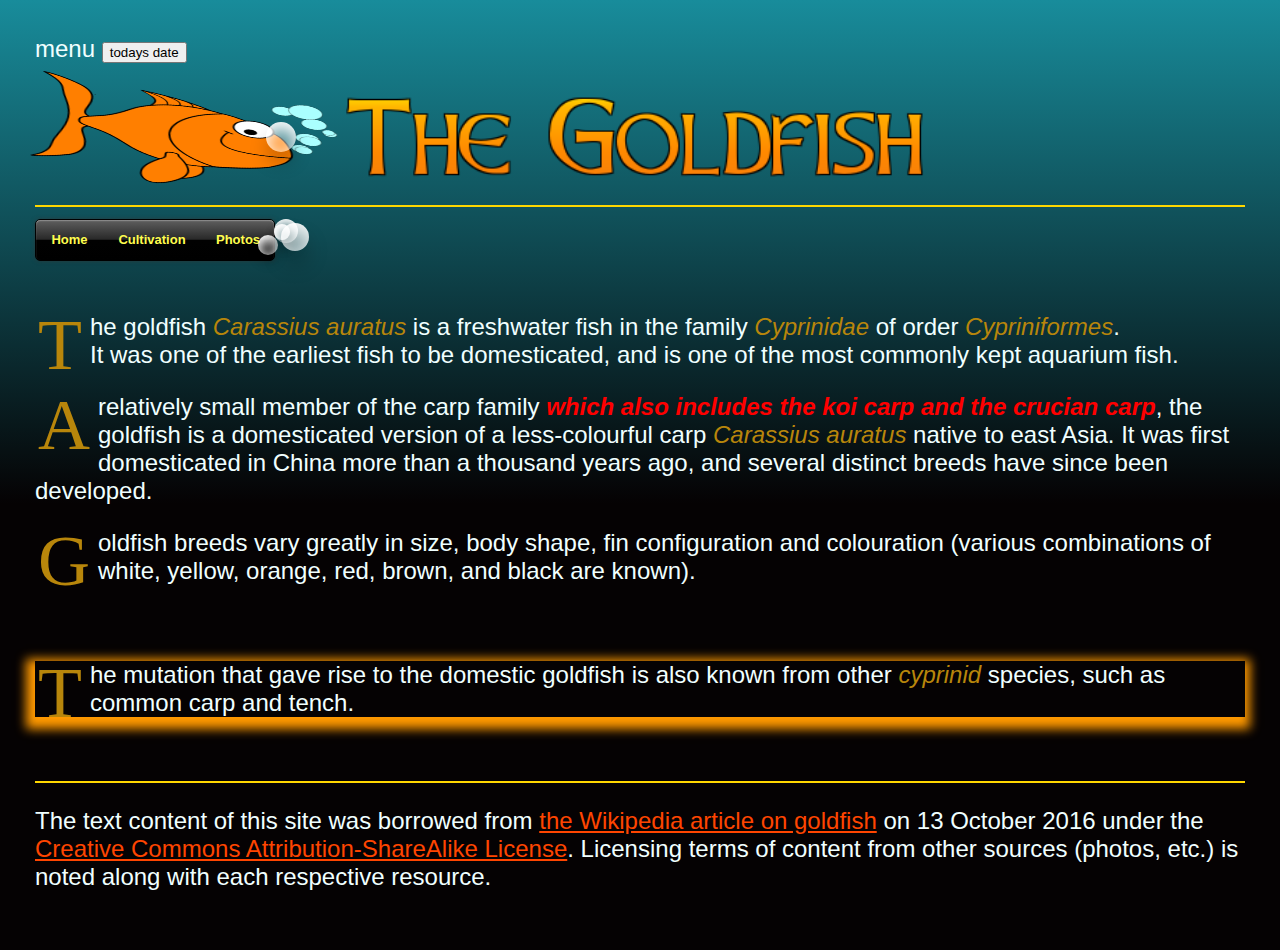
<file: index.html>
<!DOCTYPE html>
<html lang="en">
	<head>
		<meta charset="utf-8">
		<title>The Goldfish</title>
		<link rel="stylesheet" href="main.css"/>
		<link rel="canonical" href="//https://en.wikipedia.org/wiki/Goldfish">
		<link rel="stylesheet" href="menu/mbcsmbocly.css" type="text/css" />
     <link rel="shortcut icon" href="/images/favicon.ico" type="image/x-icon">
    <link rel="icon" href="images/favicon.ico" type="image/x-icon">

	<!-- Mobile Friendliness -->
		<meta name="viewport" content="width=device-width, initial-scale=1"/>
		<meta name="MobileOptimized" content="width">
		<meta name="HandheldFriendly" content="true">

    
    </head>
    <body>
      	
         
<banner>
  <!-- The overlay -->
<div id="myNav" class="overlay">

  <!-- Button to close the overlay navigation -->
  <a href="javascript:void(0)" class="closebtn" onclick="closeNav()">&times;</a>

  <!-- Overlay content -->
  <div class="overlay-content">
    <a href="index.html">Home</a>
    <a href="cultivation.html">Cultivation</a>
    <a href="photo.html">photo</a>
  </div>

</div>

<!-- Use any element to open/show the overlay navigation menu -->
<span onclick="openNav()">menu</span>

<button id="myBtn">todays date</button>

<p id="Date"></p>



</banner>   
  

  <a href="index.html"><img id class="img" src="images/goldfish.png" width="300" height="100" alt="logo"></a><img src="images/logo.png" width="600" height="100" alt="logo"> 
 
 
<id class="bubblez"></id>
<id class="bubblez1"></id>
<id class="bubblez2"></id>
<id class="bubblez3"></id>
<id class="bubblez4"></id>

		 <hr color="gold">

     

 
		 <!-- Navigation menus created with the free version of Easy CSS Menu downloaded from www.easycssmenu.com
     You are free to use this menu code for personal, non-commercial use only. Any other use is a serious violation of copyright laws.
     You are required to retain this comment block in your website code in an unchanged fashion.
     The above limitations do not apply on menus created with the paid version of the software. -->
<div id="mboclyebul_wrapper" style="max-width: 238px;">
  <ul id="mboclyebul_table" class="mboclyebul_menulist css_menu">
  <li class="first_button"><div class="buttonbg gradient_button gradient40" style="width: 67px;"><a href="index.html" target="_self">Home</a></div></li>
  <li><div class="buttonbg gradient_button gradient40" style="width: 98px;"><a href="cultivation.html" target="_self">Cultivation</a></div></li>
  <li class="last_button"><div class="buttonbg gradient_button gradient40"><a href="photo.html" target="_self">Photos</a></div></li>
  </ul>
</div>

<!-- Menus will work without this javascript file. It is used only for extra
     effects, improved usability, compatibility with very old web browsers
     and support for touch screen devices. -->
<script type="text/javascript" src="menu/mbjsmbocly.js"></script>
<br>



     <main role="main">
    <section id="Goldfish">
    
   

    
    <p>The goldfish <i>Carassius auratus</i> is a freshwater fish in the family <i>Cyprinidae</i> of order <i>Cypriniformes</i>. <br>It was one of the earliest fish to be domesticated, and is one of the most commonly kept aquarium fish.</p>
    
   

<p> A relatively small member of the carp family <em><b>which also includes the koi carp and the crucian carp</b></em>, the goldfish is a domesticated version of a less-colourful carp <i>Carassius auratus</i> native to east Asia. It was first domesticated in China more than a thousand years ago, and several distinct breeds have since been developed.</p> 

<p>Goldfish breeds vary greatly in size, body shape, fin configuration and colouration (various combinations of white, yellow, orange, red, brown, and black are known).</p>
 <br>
<p id class="shadow"> The mutation that gave rise to the domestic goldfish is also known from other <i>cyprinid</i> species, such as common carp and tench. </p>
    <br> </section>
    
   </main>
 <hr color="gold">
 
    
   <footer role="contentinfo">
			<p id="copyright">The text content of this site was borrowed from <a href="https://en.wikipedia.org/wiki/Goldfish">the Wikipedia article on goldfish</a> on <time>13 October 2016</time> under the <a href="http://en.wikipedia.org/wiki/Wikipedia:Text_of_Creative_Commons_Attribution-ShareAlike_3.0_Unported_License">Creative Commons Attribution-ShareAlike License</a>. Licensing terms of content from other sources (photos, etc.) is noted along with each respective resource.</p>
		</footer>
    <script src="main.js" async></script>
     </body>
    </html>
</file>
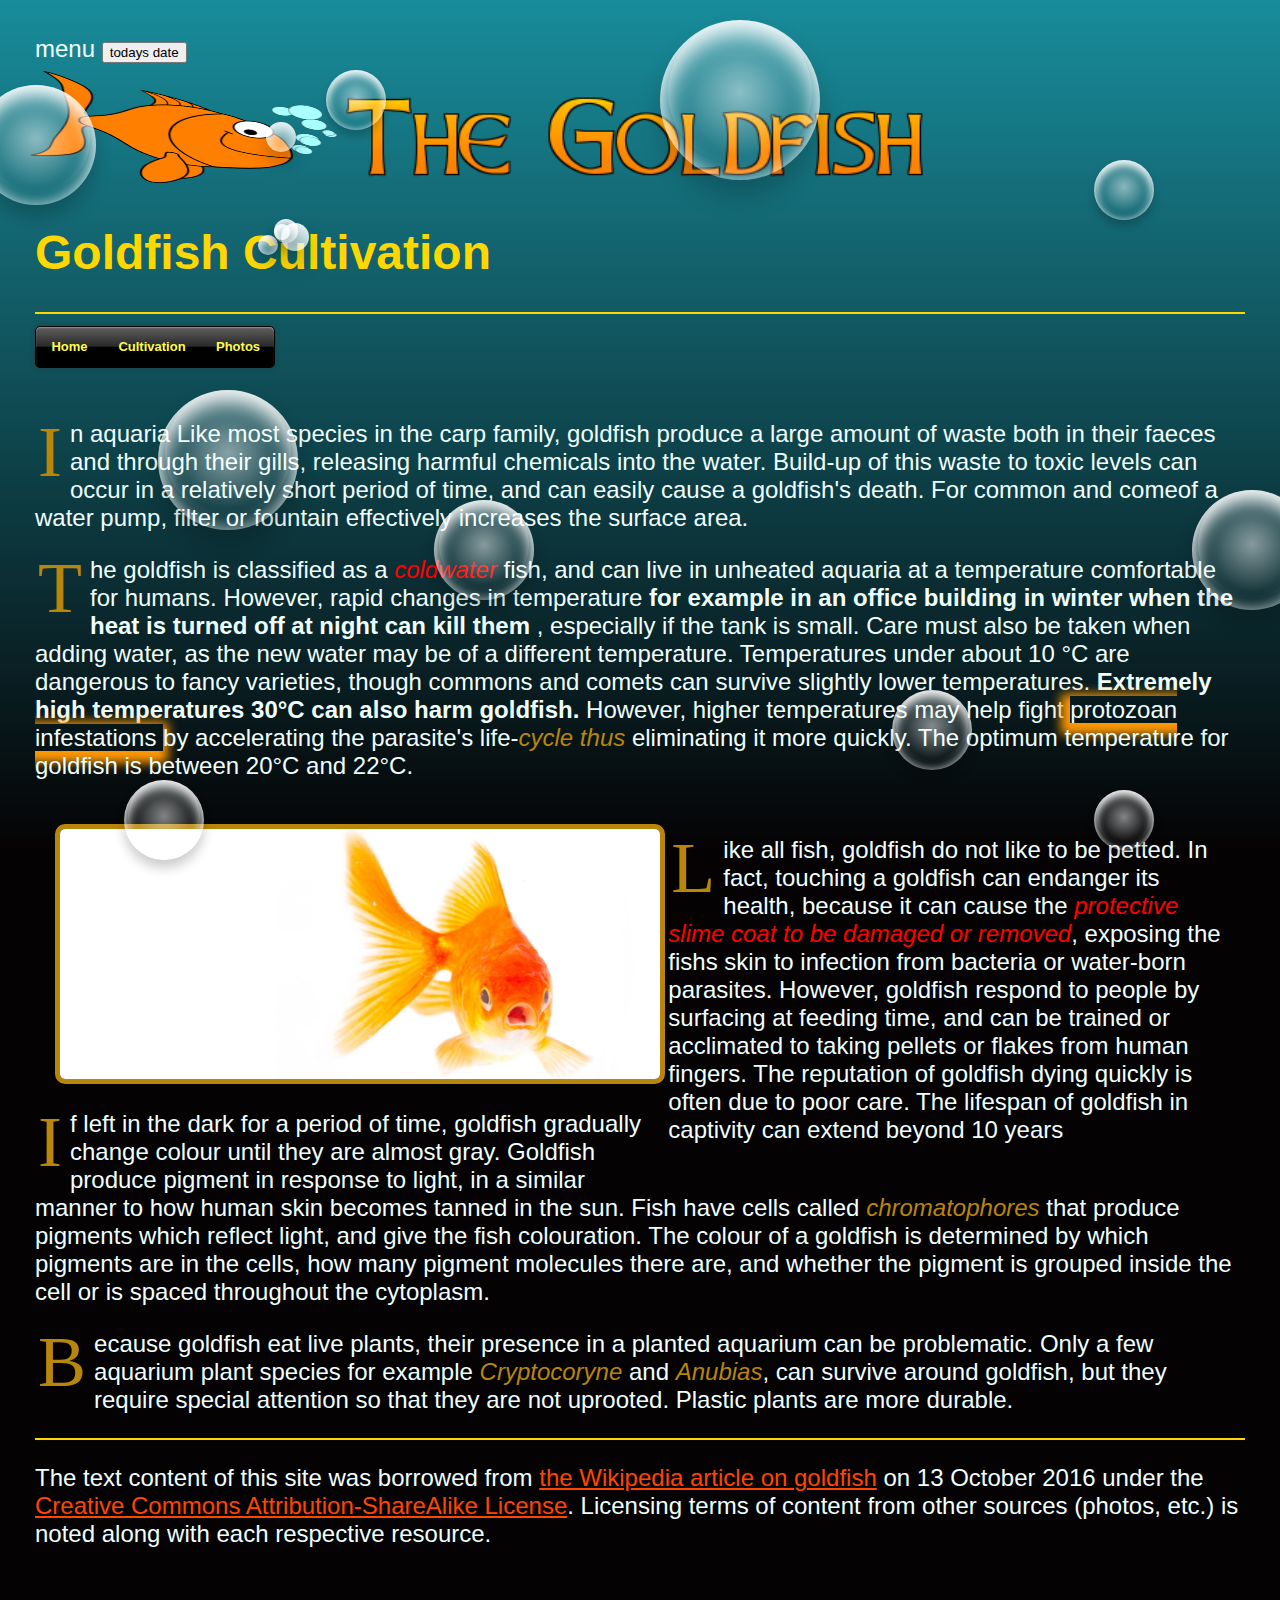
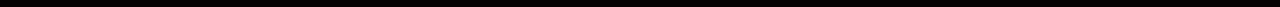
<file: cultivation.html>
<!DOCTYPE html>
<html lang="en">
	<head>
		<meta charset="utf-8">
		<title>The Goldfish Cultivation</title>
    <link rel="stylesheet" href="main.css" />
		<link rel="canonical" href="//https://en.wikipedia.org/wiki/Goldfish">
    <link rel="stylesheet" href="menu/mbcsmbocly.css" type="text/css" />
     <link rel="shortcut icon" href="/images/favicon.ico" type="image/x-icon">
    <link rel="icon" href="images/favicon.ico" type="image/x-icon">
     <script src="main.js" async></script>
    </head>
    <body>

      <banner>
  <!-- The overlay -->
<div id="myNav" class="overlay">

  <!-- Button to close the overlay navigation -->
  <a href="javascript:void(0)" class="closebtn" onclick="closeNav()">&times;</a>

  <!-- Overlay content -->
  <div class="overlay-content">
    <a href="index.html">Home</a>
    <a href="cultivation.html">Cultivation</a>
    <a href="photo.html">photo</a>
  </div>

</div>

<!-- Use any element to open/show the overlay navigation menu -->
<span onclick="openNav()">menu</span>

<button id="myBtn">todays date</button>

<p id="Date"></p>

</banner>   


   <a href="index.html"><img id class="img" src="images/goldfish.png" width="300" height="100" alt="logo"></a><img src="images/logo.png" width="600" height="100" alt="logo"> 
     
 <h1 id class="h1">Goldfish Cultivation</h1>
   
  
 <hr color="gold">
 <!-- Navigation menus created with the free version of Easy CSS Menu downloaded from www.easycssmenu.com
     You are free to use this menu code for personal, non-commercial use only. Any other use is a serious violation of copyright laws.
     You are required to retain this comment block in your website code in an unchanged fashion.
     The above limitations do not apply on menus created with the paid version of the software. -->
<div id="mboclyebul_wrapper" style="max-width: 238px;">
  <ul id="mboclyebul_table" class="mboclyebul_menulist css_menu">
  <li class="first_button"><div class="buttonbg gradient_button gradient40" style="width: 67px;"><a href="index.html" target="_self">Home</a></div></li>
  <li><div class="buttonbg gradient_button gradient40" style="width: 98px;"><a href="cultivation.html" target="_self">Cultivation</a></div></li>
  <li class="last_button"><div class="buttonbg gradient_button gradient40"><a href="photo.html" target="_self">Photos</a></div></li>
  </ul>
</div>
<!-- Menus will work without this javascript file. It is used only for extra
     effects, improved usability, compatibility with very old web browsers
     and support for touch screen devices. -->
<script type="text/javascript" src="menu/mbjsmbocly.js"></script>
<br>

   <id class="bubblez"></id>
<id class="bubblez1"></id>
<id class="bubblez2"></id>
<id class="bubblez3"></id>
<id class="bubblez4"></id>
    <main role="main">
   


    
					<section 1>
     <p>In aquaria
Like most species in the carp family, goldfish produce a large amount of waste both in their faeces and through their gills, releasing harmful chemicals into the water. Build-up of this waste to toxic levels can occur in a relatively short period of time, and can easily cause a goldfish's death. For common and comeof a water pump, filter or fountain effectively increases the surface area.</p>
   </section> 
  
								<section 2>
  <p>The goldfish is classified as a <em>coldwater</em> fish, and can live in unheated aquaria at a temperature comfortable for humans. However, rapid changes in temperature <b>for example in an office building in winter when the heat is turned off at night can kill them</b> , especially if the tank is small. Care must also be taken when adding water, as the new water may be of a different temperature. Temperatures under about 10 &degC are dangerous to fancy varieties, though commons and comets can survive slightly lower temperatures. <b>Extremely high temperatures 30&degC can also harm goldfish.</b> However, higher temperatures may help fight <id class="shadow"> protozoan infestations </id>by accelerating the parasite's life-<i>cycle thus</i> eliminating it more quickly. The optimum temperature for goldfish is between 20&degC and 22&degC.</p>
     </section>
     <section 3>
     <div class="div1">
       
						<img id class="border" src="images/goldfish1.jpg"  width="600px" height="250px" alt="common goldfish"> 
						</div>
 
<div class="div2">
  <p>Like all fish, goldfish do not like to be petted. In fact, touching a goldfish can endanger its health, because it can cause the <em>protective slime coat to be damaged or removed</em>, exposing the fishs skin to infection from bacteria or water-born parasites. However, goldfish respond to people by surfacing at feeding time, and can be trained or acclimated to taking pellets or flakes from human fingers. The reputation of goldfish dying quickly is often due to poor care. The lifespan of goldfish in captivity can extend beyond 10 years</p>
     </div>
     </section>
    
     <section 4>
     
  <p>If left in the dark for a period of time, goldfish gradually change colour until they are almost gray. Goldfish produce pigment in response to light, in a similar manner to how human skin becomes tanned in the sun. Fish have cells called <i>chromatophores</i> that produce pigments which reflect light, and give the fish colouration. The colour of a goldfish is determined by which pigments are in the cells, how many pigment molecules there are, and whether the pigment is grouped inside the cell or is spaced throughout the cytoplasm.</p>
    </section>
    <section 5>
   <p>Because goldfish eat live plants, their presence in a planted aquarium can be problematic. Only a few aquarium plant species for example <i>Cryptocoryne</i> and <i>Anubias</i>, can survive around goldfish, but they require special attention so that they are not uprooted. Plastic plants are more durable.</p> 
   
    </section>
    </main>

   <div id="background-wrap">
    <div class="bubble x1"></div>
    <div class="bubble x2"></div>
    <div class="bubble x3"></div>
    <div class="bubble x4"></div>
    <div class="bubble x5"></div>
    <div class="bubble x6"></div>
    <div class="bubble x7"></div>
    <div class="bubble x8"></div>
    <div class="bubble x9"></div>
    <div class="bubble x10"></div>
</div>

      <hr color="gold">
     <footer role="contentinfo">
			<p id="copyright">The text content of this site was borrowed from <a href="https://en.wikipedia.org/wiki/Goldfish">the Wikipedia article on goldfish</a> on <time>13 October 2016</time> under the <a href="http://en.wikipedia.org/wiki/Wikipedia:Text_of_Creative_Commons_Attribution-ShareAlike_3.0_Unported_License">Creative Commons Attribution-ShareAlike License</a>. Licensing terms of content from other sources (photos, etc.) is noted along with each respective resource.</p>
	
 
  
  	</footer>
    
    </body>
    </html>
</file>
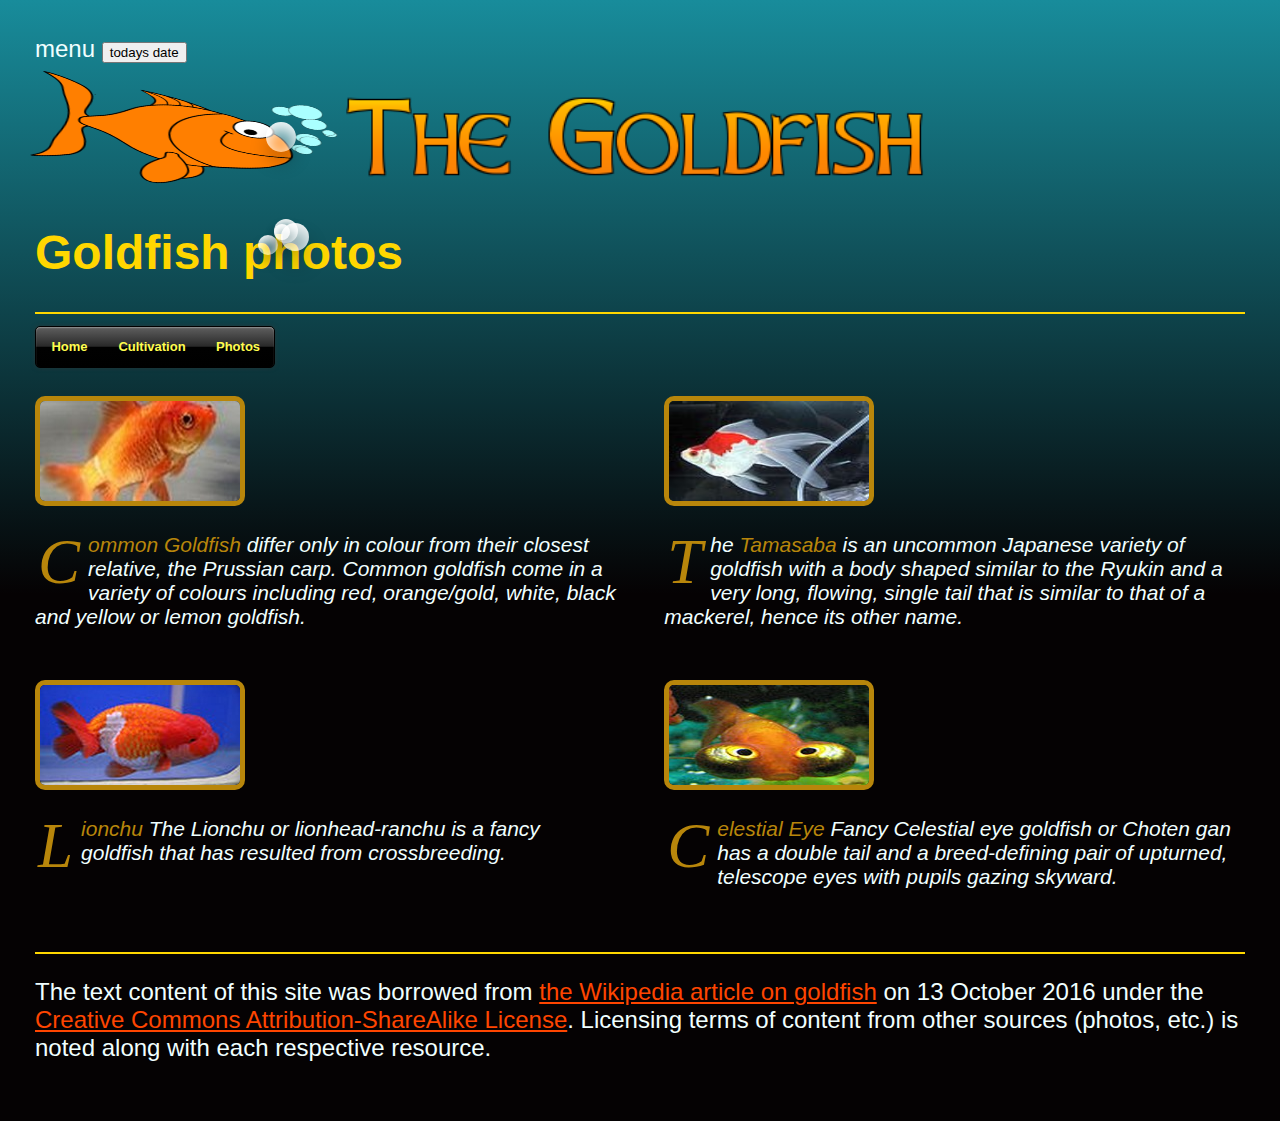
<file: photo.html>
<!DOCTYPE html>
<html lang="en">

<head>
	<meta charset="utf-8">
	<title>Goldfish photos</title>
	<link rel="stylesheet" href="main.css" />
	<link rel="canonical" href="//https://en.wikipedia.org/wiki/Goldfish">
	<link rel="stylesheet" href="menu/mbcsmbocly.css" type="text/css" />
	 <link rel="shortcut icon" href="/images/favicon.ico" type="image/x-icon">
    <link rel="icon" href="images/favicon.ico" type="image/x-icon">
	 <script src="main.js" async></script>
</head>

<body>

	<banner>
  <!-- The overlay -->
<div id="myNav" class="overlay">

  <!-- Button to close the overlay navigation -->
  <a href="javascript:void(0)" class="closebtn" onclick="closeNav()">&times;</a>

  <!-- Overlay content -->
  <div class="overlay-content">
    <a href="index.html">Home</a>
    <a href="cultivation.html">Cultivation</a>
    <a href="photo.html">photo</a>
  </div>

</div>

<!-- Use any element to open/show the overlay navigation menu -->
<span onclick="openNav()">menu</span>

<button id="myBtn">todays date</button>

<p id="Date"></p>

</banner>   

	   <a href="index.html"><img id class="img" src="images/goldfish.png" width="300" height="100" alt="logo"></a><img src="images/logo.png" width="600" height="100" alt="logo"> 


	<h1 id class="h1">Goldfish photos</h1>
	 
 
 <hr color="gold">

 

<!-- Navigation menus created with the free version of Easy CSS Menu downloaded from www.easycssmenu.com
     You are free to use this menu code for personal, non-commercial use only. Any other use is a serious violation of copyright laws.
     You are required to retain this comment block in your website code in an unchanged fashion.
     The above limitations do not apply on menus created with the paid version of the software. -->
<div id="mboclyebul_wrapper" style="max-width: 238px;">
  <ul id="mboclyebul_table" class="mboclyebul_menulist css_menu">
  <li class="first_button"><div class="buttonbg gradient_button gradient40" style="width: 67px;"><a href="index.html" target="_self">Home</a></div></li>
  <li><div class="buttonbg gradient_button gradient40" style="width: 98px;"><a href="cultivation.html" target="_self">Cultivation</a></div></li>
  <li class="last_button"><div class="buttonbg gradient_button gradient40"><a href="photo.html" target="_self">Photos</a></div></li>
  </ul>
</div>
<!-- Menus will work without this javascript file. It is used only for extra
     effects, improved usability, compatibility with very old web browsers
     and support for touch screen devices. -->
<script type="text/javascript" src="menu/mbjsmbocly.js"></script>

<br>
	<main role="main">
		<section id="Goldfish photos">

<id class="bubblez"></id>
<id class="bubblez1"></id>
<id class="bubblez2"></id>
<id class="bubblez3"></id>
<id class="bubblez4"></id>

			<main role="main">

				
				

				<div class="gallery">

					<figure id="fig-1" class="figure gallery__item gallery__item--photo">
						<img id class="border" src="images/common goldfish-l.jpg"  width="200" height="100" alt="common goldfish" 
						srcset="images/common goldfish-l.jpg, 
                    images/common goldfish.jpg-sm.jpg 640w">
						<figcaption class="figure__caption">
							<p> <i class="taxonomy binomial">Common Goldfish</i> differ only in colour from their closest relative, the Prussian carp.
								Common goldfish come in a variety of colours including red, orange/gold, white, black and yellow or lemon goldfish.</p>
						</figcaption>
					</figure>
				
					<figure id="fig-2" class="figure gallery__item gallery__item--photo">
						<img id class="border" src="images/tamasaba-l.jpg"   width="200" height="100"  alt="tamasaba" 
						srcset="images/tamasaba-l.jpg, images/tamasaba-sm.jpg 640w">
							
						<figcaption class="figure__caption"> 
							<p> The<i class="taxonomy binomial"> Tamasaba</i> is an uncommon Japanese variety of goldfish with a body shaped similar
								to the Ryukin and a very long, flowing, single tail that is similar to that of a mackerel, hence its other name.</p>

						</figcaption>
					</figure>

					<figure id="fig-3" class="figure gallery__item gallery__item--photo">
						<img id class="border" src="images/lionhead.jpg" width="200" height="100" alt="lionhead" 
						srcset="images/lionhead-l.jpg, images/lionhead-sm.jpg 640w">
							
						<figcaption class="figure__caption">
							<p><i class="taxonomy binomial">Lionchu</i> The Lionchu or lionhead-ranchu is a fancy goldfish that has resulted from crossbreeding.</p>
						</figcaption>
					</figure>

					<figure id="fig-4" class="figure gallery__item gallery__item--photo">
						<img id class="border" src="images/celestial eye.jpg" width="200" height="100" alt="Celestial Eye" 
						srcset="images/celestial eye.jpg, images/celestial eye.j-sm.jpg 640w">
							
						<figcaption class="figure__caption">
							<p> <i class="taxonomy binomial">Celestial Eye</i> Fancy Celestial eye goldfish or Choten gan has a double tail and a breed-defining pair of upturned, telescope eyes with pupils gazing skyward.</p>
						</figcaption>
					</figure>
				

					
				</div>
		

		
		</main>
 
</section>
	</main>
	

	 <hr color="gold">
	<footer role="contentinfo">
			<p id="copyright">The text content of this site was borrowed from <a href="https://en.wikipedia.org/wiki/Goldfish">the Wikipedia article on goldfish</a> on <time>13 October 2016</time> under the <a href="http://en.wikipedia.org/wiki/Wikipedia:Text_of_Creative_Commons_Attribution-ShareAlike_3.0_Unported_License">Creative Commons Attribution-ShareAlike License</a>. Licensing terms of content from other sources (photos, etc.) is noted along with each respective resource.</p>
		</footer>
	</body>

</html>
</file>
<file: main.css>
body
{
margin:30px;
padding:5px;
background: black;
/* Permalink - use to edit and share this gradient: http://colorzilla.com/gradient-editor/#2989d8+-1,207cca+-1,7db9e8+0,7db9e8+0,207cca+0,1e5799+0,2989d8+0,207cca+0,207cca+0,188c9b+0,050203+53 */
background: #2989d8; /* Old browsers */
background: -moz-linear-gradient(top,  #2989d8 -1%, #207cca -1%, #7db9e8 0%, #7db9e8 0%, #207cca 0%, #1e5799 0%, #2989d8 0%, #207cca 0%, #207cca 0%, #188c9b 0%, #050203 53%); /* FF3.6-15 */
background: -webkit-linear-gradient(top,  #2989d8 -1%,#207cca -1%,#7db9e8 0%,#7db9e8 0%,#207cca 0%,#1e5799 0%,#2989d8 0%,#207cca 0%,#207cca 0%,#188c9b 0%,#050203 53%); /* Chrome10-25,Safari5.1-6 */
background: linear-gradient(to bottom,  #2989d8 -1%,#207cca -1%,#7db9e8 0%,#7db9e8 0%,#207cca 0%,#1e5799 0%,#2989d8 0%,#207cca 0%,#207cca 0%,#188c9b 0%,#050203 53%); /* W3C, IE10+, FF16+, Chrome26+, Opera12+, Safari7+ */
filter: progid:DXImageTransform.Microsoft.gradient( startColorstr='#2989d8', endColorstr='#050203',GradientType=0 ); /* IE6-9 */

color:#F0FFFF;
font-family: Verdana, Arial, Helvetica, sans-serif; 
 font-size: 1.5em;
 
}
main p:first-letter 
{ float: left;
 color:darkgoldenrod ; 
 font-size: 3em;
 line-height: 0.8em; 
 padding-top: 4px; 
 padding-right: 8px; 
 padding-left: 3px;
 font-family: Georgia;
}



 p em  {

        color: red;
    }
    p i {color: darkgoldenrod;
 }
 :link{color:orangered;

 }

 a:hover {color: yellowgreen;

  }

:visited{
        color: red;
        }

.h1 {
        font-family: Verdana, Arial, Helvetica, sans-serif;
        color:gold;  
        font-size: 2em; 
        text-decoration: none;
        }

        .font1 {
        
        font-family: Verdana, Arial, Helvetica, sans-serif;
        color:darkblue; 
        font-size: 15pt;
        text-decoration: none;}

    
        
         .shadow {
        
        box-shadow: -2px 5px 10px 7px #f90;
         }

         .img
         {transform: rotate(9deg);
         
         }

    
.gallery {
        overflow: hidden;
    }
        .gallery__item {
            float: left;
            width: 48%;
            margin-right: 2%;
        }
            .gallery__item:nth-child(odd) {
                clear: both;
            }
            .gallery__item:nth-child(even) {
                float: right;
                margin-right: 0;
            }

figure {
    margin: 0 0 1.25em; /* 16 * 1.2 = 20 */
}
.figure {
    position: relative; /* contain the source */
}
    .figure__caption {
        font-size: 0.875em; /* 16 * .875 = 14 */
        font-style: italic;
        margin: 1em 0 0;
    }
    .border
    {
        border: darkgoldenrod 5px solid;
        border-radius: 10px;
    } 

.div1 {
    width: 48%;
    height: auto;
    padding: 20px;
    border: 0px solid blue; 
    float: left;
   position: relative;
   
} 
.div2 {
    width: 47%;
    height: auto;
    padding: 8px;
    border: 0px solid red;
    position: relative;
    float: right;}

    .div3 {
    width: 47%;
    height: auto;
    padding: 20px;
    border: 2px solid blue; 
    float: left;
   position: relative;
   
} 
.div4 {
    width: 48%;
    height: auto;
    padding: 8px;
    border: 2px solid red;
    position: relative;
    float: right;}


  
@-moz-keyframes animateBubble {
    0% {
        margin-top: 1000px;
    }
    100% {
        margin-top: -100%;
    }
}

@keyframes animateBubble {
    0% {
        margin-top: 1000px;
    }
    100% {
        margin-top: -100%;
    }
}

@-webkit-keyframes sideWays { 
    0% { 
        margin-left:0px;
    }
    100% { 
        margin-left:50px;
    }
}

@-moz-keyframes sideWays { 
    0% { 
        margin-left:0px;
    }
    100% { 
        margin-left:50px;
    }
}

@keyframes sideWays { 
    0% { 
        margin-left:0px;
    }
    100% { 
        margin-left:50px;
    }
}

/* ANIMATIONS */

.x1 {
    -webkit-animation: animateBubble 25s linear infinite, sideWays 2s ease-in-out infinite alternate;
	-moz-animation: animateBubble 25s linear infinite, sideWays 2s ease-in-out infinite alternate;
	animation: animateBubble 25s linear infinite, sideWays 2s ease-in-out infinite alternate;
	
	left: -5%;
	top: 5%;
	
	-webkit-transform: scale(0.6);
	-moz-transform: scale(0.6);
	transform: scale(0.6);
}

.x2 {
    -webkit-animation: animateBubble 20s linear infinite, sideWays 4s ease-in-out infinite alternate;
	-moz-animation: animateBubble 20s linear infinite, sideWays 4s ease-in-out infinite alternate;
	animation: animateBubble 20s linear infinite, sideWays 4s ease-in-out infinite alternate;
	
	left: 5%;
	top: 80%;
	
	-webkit-transform: scale(0.4);
	-moz-transform: scale(0.4);
	transform: scale(0.4);
}

.x3 {
    -webkit-animation: animateBubble 28s linear infinite, sideWay 2s ease-in-out infinite alternate;
	-moz-animation: animateBubble 28s linear infinite, sideWay 2s ease-in-out infinite alternate;
	animation: animateBubble 28s linear infinite, sideWay 2s ease-in-out infinite alternate;
	
	left: 10%;
	top: 40%;
	
	-webkit-transform: scale(0.7);
	-moz-transform: scale(0.7);
	transform: scale(0.7);
}

.x4 {
    -webkit-animation: animateBubble 22s linear infinite, sideWays 3s ease-in-out infinite alternate;
	-moz-animation: animateBubble 22s linear infinite, sideWays 3s ease-in-out infinite alternate;
	animation: animateBubble 22s linear infinite, sideWays 3s ease-in-out infinite alternate;
	
	left: 20%;
	top: 0;
	
	-webkit-transform: scale(0.3);
	-moz-transform: scale(0.3);
	transform: scale(0.3);
}

.x5 {
    -webkit-animation: animateBubble 29s linear infinite, sideWays 4s ease-in-out infinite alternate;
	-moz-animation: animateBubble 29s linear infinite, sideWays 4s ease-in-out infinite alternate;
	animation: animateBubble 29s linear infinite, sideWays 4s ease-in-out infinite alternate;
	
	left: 30%;
	top: 50%;
	
	-webkit-transform: scale(0.5);
	-moz-transform: scale(0.5);
	transform: scale(0.5);
}

.x6 {
    -webkit-animation: animateBubble 21s linear infinite, sideWays 2s ease-in-out infinite alternate;
	-moz-animation: animateBubble 21s linear infinite, sideWays 2s ease-in-out infinite alternate;
	animation: animateBubble 21s linear infinite, sideWays 2s ease-in-out infinite alternate;
	
	left: 50%;
	top: 0;
	
	-webkit-transform: scale(0.8);
	-moz-transform: scale(0.8);
	transform: scale(0.8);
}

.x7 {
    -webkit-animation: animateBubble 20s linear infinite, sideWays 2s ease-in-out infinite alternate;
	-moz-animation: animateBubble 20s linear infinite, sideWays 2s ease-in-out infinite alternate;
	animation: animateBubble 20s linear infinite, sideWays 2s ease-in-out infinite alternate;
	
	left: 65%;
	top: 70%;
	
	-webkit-transform: scale(0.4);
	-moz-transform: scale(0.4);
	transform: scale(0.4);
}

.x8 {
    -webkit-animation: animateBubble 22s linear infinite, sideWays 3s ease-in-out infinite alternate;
	-moz-animation: animateBubble 22s linear infinite, sideWays 3s ease-in-out infinite alternate;
	animation: animateBubble 22s linear infinite, sideWays 3s ease-in-out infinite alternate;
	
	left: 80%;
	top: 10%;
	
	-webkit-transform: scale(0.3);
	-moz-transform: scale(0.3);
	transform: scale(0.3);
}

.x9 {
    -webkit-animation: animateBubble 29s linear infinite, sideWays 4s ease-in-out infinite alternate;
	-moz-animation: animateBubble 29s linear infinite, sideWays 4s ease-in-out infinite alternate;
	animation: animateBubble 29s linear infinite, sideWays 4s ease-in-out infinite alternate;
	
	left: 90%;
	top: 50%;
	
	-webkit-transform: scale(0.6);
	-moz-transform: scale(0.6);
	transform: scale(0.6);
}

.x10 {
    -webkit-animation: animateBubble 26s linear infinite, sideWays 2s ease-in-out infinite alternate;
	-moz-animation: animateBubble 26s linear infinite, sideWays 2s ease-in-out infinite alternate;
	animation: animateBubble 26s linear infinite, sideWays 2s ease-in-out infinite alternate;
	
	left: 80%;
	top: 80%;
	
	-webkit-transform: scale(0.3);
	-moz-transform: scale(0.3);
	transform: scale(0.3);
}

/* OBJECTS */

.bubble {
    -webkit-border-radius: 50%;
	-moz-border-radius: 50%;
	border-radius: 50%;
	
    -webkit-box-shadow: 0 20px 30px rgba(0, 0, 0, 0.2), inset 0px 10px 30px 5px rgba(255, 255, 255, 1);
	-moz-box-shadow: 0 20px 30px rgba(0, 0, 0, 0.2), inset 0px 10px 30px 5px rgba(255, 255, 255, 1);
	box-shadow: 0 20px 30px rgba(0, 0, 0, 0.2), inset 0px 10px 30px 5px rgba(255, 255, 255, 1);
	
    height: 200px;
	position: absolute;
	width: 200px;
}

.bubble:after {
    background: -moz-radial-gradient(center, ellipse cover,  rgba(255,255,255,0.5) 0%, rgba(255,255,255,0) 70%); /* FF3.6+ */
    background: -webkit-gradient(radial, center center, 0px, center center, 100%, color-stop(0%,rgba(255,255,255,0.5)), color-stop(70%,rgba(255,255,255,0))); /* Chrome,Safari4+ */
    background: -webkit-radial-gradient(center, ellipse cover,  rgba(255,255,255,0.5) 0%,rgba(255,255,255,0) 70%); /* Chrome10+,Safari5.1+ */
    background: -o-radial-gradient(center, ellipse cover,  rgba(255,255,255,0.5) 0%,rgba(255,255,255,0) 70%); /* Opera 12+ */
    background: -ms-radial-gradient(center, ellipse cover,  rgba(255,255,255,0.5) 0%,rgba(255,255,255,0) 70%); /* IE10+ */
    background: radial-gradient(ellipse at center,  rgba(255,255,255,0.5) 0%,rgba(255,255,255,0) 70%); /* W3C */
    filter: progid:DXImageTransform.Microsoft.gradient( startColorstr='#80ffffff', endColorstr='#00ffffff',GradientType=1 ); /* IE6-9 fallback on horizontal gradient */

	-webkit-border-radius: 50%;
	-moz-border-radius: 50%;
	border-radius: 50%;
	
    -webkit-box-shadow: inset 0 20px 30px rgba(255, 255, 255, 0.3);
	-moz-box-shadow: inset 0 20px 30px rgba(255, 255, 255, 0.3);
	box-shadow: inset 0 20px 30px rgba(255, 255, 255, 0.3);
	
	content: "";
    height: 180px;
	left: 10px;
	position: absolute;
	width: 180px;
}

.ball {
  display: inline-block;
  width: 100%;
  height:100%;
  border-radius: 100%;
  position: relative;
  background: radial-gradient(circle at bottom, #81e8f6, #76deef 10%, #055194 80%, #062745 100%); }
  .ball:before {
    content: "";
    position: absolute;
    top: 1%;
    left: 5%;
    width: 90%;
    height: 90%;
    border-radius: 100%;
    background: radial-gradient(circle at top, white, rgba(255, 255, 255, 0) 58%);
    -webkit-filter: blur(5px);
    filter: blur(5px);
    z-index: 2; }
  .ball:after {
    content: "";
    position: absolute;
    display: none;
    top: 5%;
    left: 10%;
    width: 80%;
    height: 80%;
    border-radius: 100%;
    -webkit-filter: blur(1px);
    filter: blur(1px);
    z-index: 2;
    -webkit-transform: rotateZ(-30deg);
    transform: rotateZ(-30deg); }
  .ball .shadow {
    position: absolute;
    width: 100%;
    height: 100%;
    background: radial-gradient(circle, rgba(0, 0, 0, 0.4), rgba(0, 0, 0, 0.1) 40%, rgba(0, 0, 0, 0) 50%);
    -webkit-transform: rotateX(90deg) translateZ(-160px);
    transform: rotateX(90deg) translateZ(-160px);
    z-index: 1; }
  .ball.plain {
    background: black; }
    .ball.plain:before, .ball.plain:after {
      display: none; }
  .ball.bubble {
    background: radial-gradient(circle at 50% 55%, rgba(240, 245, 255, 0.9), rgba(240, 245, 255, 0.9) 40%, rgba(225, 238, 255, 0.8) 60%, rgba(43, 130, 255, 0.4));
    -webkit-animation: bubble-anim 2s ease-out infinite;
    animation: bubble-anim 2s ease-out infinite; }
    .ball.bubble:before {
      -webkit-filter: blur(0);
      filter: blur(0);
      height: 80%;
      width: 40%;
      background: radial-gradient(circle at 130% 130%, rgba(255, 255, 255, 0) 0, rgba(255, 255, 255, 0) 46%, rgba(255, 255, 255, 0.8) 50%, rgba(255, 255, 255, 0.8) 58%, rgba(255, 255, 255, 0) 60%, rgba(255, 255, 255, 0) 100%);
      -webkit-transform: translateX(131%) translateY(58%) rotateZ(168deg) rotateX(10deg);
      transform: translateX(131%) translateY(58%) rotateZ(168deg) rotateX(10deg); }
    .ball.bubble:after {
      display: block;
      background: radial-gradient(circle at 50% 80%, rgba(255, 255, 255, 0), rgba(255, 255, 255, 0) 74%, white 80%, white 84%, rgba(255, 255, 255, 0) 100%); }

.bubblez {
    -webkit-border-radius: 50%;
	-moz-border-radius: 50%;
	border-radius: 50%;
  

	
    -webkit-box-shadow: 0 20px 30px rgba(0, 0, 0, 0.2), inset 0px 10px 30px 5px rgba(255, 255, 255, 1);
	-moz-box-shadow: 0 20px 30px rgba(0, 0, 0, 0.2), inset 0px 10px 30px 5px rgba(255, 255, 255, 1);
	box-shadow: 0 20px 30px rgba(0, 0, 0, 0.2), inset 0px 10px 30px 5px rgba(255, 255, 255, 1);
	
    height: 50px;
	position: absolute;
	width: 50px;
 
    -webkit-animation-delay:5s;
    -moz-animation-delay: 5s;
     animation-delay:5s;

    -webkit-animation: animateBubble 25s linear, sideWay 5s ease-in-out infinite;
	-moz-animation: animateBubble 25s linear, sideWay 5s ease-in-out infinite;
	animation: animateBubble 25s linear, sideWay 5s ease-in-out infinite;
	
    bottom: 82%;
    left: 20%;

   
	
	-webkit-transform: scale(0.6);
	-moz-transform: scale(0.6);
	transform: scale(0.6);
    
}
@keyframes fadeOut {
   0% {opacity: 1;}
   100% {opacity: 0;} 
} 

@-webkit-keyframes sideWay { 
    0% { 
        margin-bottom:0px;
    }
    100% { 
        margin-bottom:120px;
    }
}

@-moz-keyframes sideWay { 
    0% { 
        margin-bottom:0px;
    }
    100% { 
        margin-bottom:120px;
    }
}

@keyframes sideWay { 
    0% { 
        margin-bottom:0px;
    }
    100% { 
        margin-bottom:120px;
    }
    } 
    .bubblez1{
    -webkit-border-radius: 50%;
	-moz-border-radius: 50%;
	border-radius: 50%;
	
    -webkit-box-shadow: 0 20px 30px rgba(0, 0, 0, 0.2), inset 0px 10px 30px 5px rgba(255, 255, 255, 1);
	-moz-box-shadow: 0 20px 30px rgba(0, 0, 0, 0.2), inset 0px 10px 30px 5px rgba(255, 255, 255, 1);
	box-shadow: 0 20px 30px rgba(0, 0, 0, 0.2), inset 0px 10px 30px 5px rgba(255, 255, 255, 1);
	
    height: 50px;
	position: absolute;
	width: 50px;

     -webkit-animation-delay: 1s;
    -moz-animation-delay: 1s;
     animation-delay: 1s;

    -webkit-animation: animateBubble 25s linear, sideWay 6s ease-in-out infinite;
	-moz-animation: animateBubble 25s linear, sideWay 6s ease-in-out infinite;
	animation: animateBubble 25s linear, sideWay 6s ease-in-out infinite;
	
    bottom: 70%;
    left: 19%;

   
	
	-webkit-transform: scale(0.4);
	-moz-transform: scale(0.4);
	transform: scale(0.4);
    
}

    .bubblez2{
    -webkit-border-radius: 50%;
	-moz-border-radius: 50%;
	border-radius: 50%;
	
    -webkit-box-shadow: 0 20px 30px rgba(0, 0, 0, 0.2), inset 0px 10px 30px 5px rgba(255, 255, 255, 1);
	-moz-box-shadow: 0 20px 30px rgba(0, 0, 0, 0.2), inset 0px 10px 30px 5px rgba(255, 255, 255, 1);
	box-shadow: 0 20px 30px rgba(0, 0, 0, 0.2), inset 0px 10px 30px 5px rgba(255, 255, 255, 1);
	
    height: 60px;
	position: absolute;
	width: 60px;

    -webkit-animation-delay:4s;
    -moz-animation-delay: 4s;
     animation-delay:4s;

    -webkit-animation: animateBubble 25s linear, sideWay 4s ease-in-out infinite;
	-moz-animation: animateBubble 25s linear, sideWay 4s ease-in-out infinite;
	animation: animateBubble 25s linear, sideWay 4s ease-in-out infinite;
	
    bottom: 71%;
    left: 20%;

   
	
	-webkit-transform: scale(0.4);
	-moz-transform: scale(0.4);
	transform: scale(0.4);
    }
     .bubblez3{
    -webkit-border-radius: 50%;
	-moz-border-radius: 50%;
	border-radius: 50%;

    -webkit-animation-delay:2s;
    -moz-animation-delay: 2s;
     animation-delay:2s;
	
    -webkit-box-shadow: 0 20px 30px rgba(0, 0, 0, 0.2), inset 0px 10px 30px 5px rgba(255, 255, 255, 1);
	-moz-box-shadow: 0 20px 30px rgba(0, 0, 0, 0.2), inset 0px 10px 30px 5px rgba(255, 255, 255, 1);
	box-shadow: 0 20px 30px rgba(0, 0, 0, 0.2), inset 0px 10px 30px 5px rgba(255, 255, 255, 1);
	
    height: 40px;
	position: absolute;
	width: 40px;

    -webkit-animation: animateBubble 25s linear, sideWay 2s ease-in-out infinite;
	-moz-animation: animateBubble 25s linear, sideWay 2s ease-in-out infinite;
	animation: animateBubble 25s linear, sideWay 2s ease-in-out infinite;
	
    bottom: 83.5%;
    left: 22.5%;

   
	
	-webkit-transform: scale(0.7);
	-moz-transform: scale(0.7);
	transform: scale(0.7);
    }
     .bubblez3{
    -webkit-border-radius: 50%;
	-moz-border-radius: 50%;
	border-radius: 50%;
	
    -webkit-box-shadow: 0 20px 30px rgba(0, 0, 0, 0.2), inset 0px 10px 30px 5px rgba(255, 255, 255, 1);
	-moz-box-shadow: 0 20px 30px rgba(0, 0, 0, 0.2), inset 0px 10px 30px 5px rgba(255, 255, 255, 1);
	box-shadow: 0 20px 30px rgba(0, 0, 0, 0.2), inset 0px 10px 30px 5px rgba(255, 255, 255, 1);
	
    height: 40px;
	position: absolute;
	width: 40px;

    -webkit-animation: animateBubble 25s linear, sideWay 3s ease-in-out infinite;
	-moz-animation: animateBubble 25s linear, sideWay 3s ease-in-out infinite;
	animation: animateBubble 25s linear, sideWay 3s ease-in-out infinite;
	
    bottom: 71.5%;
    left: 21.5%;

   
	
	-webkit-transform: scale(0.7);
	-moz-transform: scale(0.7);
	transform: scale(0.7);
    }
     .bubblez4{
    -webkit-border-radius: 50%;
	-moz-border-radius: 50%;
	border-radius: 50%;
	
    -webkit-box-shadow: 0 20px 30px rgba(0, 0, 0, 0.2), inset 0px 10px 30px 5px rgba(255, 255, 255, 1);
	-moz-box-shadow: 0 20px 30px rgba(0, 0, 0, 0.2), inset 0px 10px 30px 5px rgba(255, 255, 255, 1);
	box-shadow: 0 20px 30px rgba(0, 0, 0, 0.2), inset 0px 10px 30px 5px rgba(255, 255, 255, 1);
	
    height: 40px;
	position: absolute;
	width: 40px;

    -webkit-animation-delay:3s;
    -moz-animation-delay: 3s;
     animation-delay: 3s;

    -webkit-animation: animateBubble 25s linear, sideWay 3s ease-in-out infinite;
	-moz-animation: animateBubble 25s linear, sideWay 3s ease-in-out infinite;
	animation: animateBubble 25s linear, sideWay 3s ease-in-out infinite;
	
    bottom: 72%;
    left: 20.5%;

   
	
	-webkit-transform: scale(0.4);
	-moz-transform: scale(0.4);
	transform: scale(0.4);
    }


   /* The Overlay (background) */
.overlay {
    /* Height & width depends on how you want to reveal the overlay (see JS below) */    
    height: 100%;
    width: 0;
    position: fixed; /* Stay in place */
    z-index: 1; /* Sit on top */
    left: 0;
    top: 0;
    background-color: rgb(0,0,0); /* Black fallback color */
    background-color: rgba(0,0,0, 0.9); /* Black w/opacity */
    overflow-x: hidden; /* Disable horizontal scroll */
    transition: 0.5s; /* 0.5 second transition effect to slide in or slide down the overlay (height or width, depending on reveal) */
}

/* Position the content inside the overlay */
.overlay-content {
    position: relative;
    top: 25%; /* 25% from the top */
    width: 100%; /* 100% width */
    text-align: center; /* Centered text/links */
    margin-top: 30px; /* 30px top margin to avoid conflict with the close button on smaller screens */
}

/* The navigation links inside the overlay */
.overlay a {
    padding: 8px;
    text-decoration: none;
    font-size: 36px;
    color: #818181;
    display: block; /* Display block instead of inline */
    transition: 0.3s; /* Transition effects on hover (color) */
}

/* When you mouse over the navigation links, change their color */
.overlay a:hover, .overlay a:focus {
    color: #f1f1f1;
}

/* Position the close button (top right corner) */
.overlay .closebtn {
    position: absolute;
    top: 20px;
    right: 45px;
    font-size: 60px;
}

/* When the height of the screen is less than 450 pixels, change the font-size of the links and position the close button again, so they don't overlap */
@media screen and (max-height: 450px) {
    .overlay a {font-size: 20px}
    .overlay .closebtn {
        font-size: 40px;
        top: 15px;
        right: 35px;
    }
}

#getActiveMQ-watcher {
  font-family: "break-0";
}
@media only screen and (min-width: 20em) {
  #getActiveMQ-watcher {
    font-family: "break-1";
  }
}
@media only screen and (min-width: 30em) {
  #getActiveMQ-watcher {
    font-family: "break-2";
  }
}
@media only screen and (min-width: 48em) {
  #getActiveMQ-watcher {
    font-family: "break-3";
  }
}
/* etc. */
</file>
<file: menu/mbcsmbocly.css>
/* Created with Easy CSS Menu */

#mboclyebul_wrapper {
  padding: 0;
  border-style: solid;
  border-color: #000000;
  border-width: 1px;
  border-radius: 5px;
  background-color: transparent;
  box-shadow: 0 0 5px -1px #333333, 0 1px 2px -1px #FFFFFF inset;
  border-collapse: separate;
  background-image: url('wrapper_bg.png');
  background-repeat: repeat-x;
  background-image: -moz-linear-gradient(top, #5F5F5F 0%, #292929 48%, #010101 51%, #000000 100%);
  background-image: -webkit-linear-gradient(top, #5F5F5F 0%, #292929 48%, #010101 51%, #000000 100%);
  background-image: linear-gradient(top, #5F5F5F 0%, #292929 48%, #010101 51%, #000000 100%);
  background-size: 100% 100%;
  font-size: 0;
  line-height: 0;
}

#mboclyebul_wrapper.quirks {
  margin-bottom: 0px;
  margin-right: 0px;
}

#mboclyebul_wrapper.quirks #mboclyebul_table ul li {
  width: 100%;
}

#mboclyebul_table {
  margin: 0px;
  margin-bottom: -0px;
  margin-right: -0px;
  padding: 0;
  line-height: 0px;
  font-size: 0px;
  display: inline-block;
  width: auto;
}

#mboclyebul_table li a {
  line-height: 16px;
  font-size: 13px;
  font-family: Arial,sans-serif;
  text-decoration: none;
  color: #FFFD4E;
  font-style: normal;
  font-weight: bold;
  padding: 12px 15px 12px 15px;
  display: block;
  cursor: pointer;
  white-space: nowrap;
  -webkit-tap-highlight-color: rgba(0,0,0,0);
}

#mboclyebul_table li div.buttonbg {
  height: 40px;
  width: 73px;
  line-height: 0;
  background-color: transparent;
  border-style: solid;
  border-color: transparent;
  border-width: 0;
  border-radius: 0;
  padding: 0;
  box-shadow: none;
  text-align: center;
}

#mboclyebul_table li:hover div.buttonbg a, #mboclyebul_table li.expanded a.topitem, #mboclyebul_table li.active a.topitem,
#mboclyebul_table li.itemhot a.topitem, #mboclyebul_table li a:hover {
  color: #FF180B;
  font-style: normal;
  font-weight: bold;
  text-decoration: none;
}


#mboclyebul_table li.expanded div.buttonbg, #mboclyebul_table li.active div.buttonbg, #mboclyebul_table li.itemhot div.buttonbg, #mboclyebul_table li:hover div.buttonbg {
  background-color: transparent;
  box-shadow: 0 1px 2px -1px #FFFFFF inset;
}

#mboclyebul_table li.expanded div.buttonbg, #mboclyebul_table li.active div.buttonbg, #mboclyebul_table li.itemhot div.buttonbg, #mboclyebul_table li:hover div.buttonbg {
  border-color: transparent;
}

#mboclyebul_table li.first_button div.buttonbg {
  border-radius: 4px 0 0 4px;
}

#mboclyebul_table li.last_button div.buttonbg {
  border-radius: 0 4px 4px 0;
}

#mboclyebul_table ul li a {
  color: #000000;
  font-family: Arial,sans-serif;
  font-size: 12px;
  line-height: 15px;
  font-style: normal;
  font-weight: normal;
  text-decoration: none;
  display: block;
  vertical-align: middle;
  white-space: nowrap;
  -webkit-tap-highlight-color: rgba(0,0,0,0);
}

#mboclyebul_table ul li:hover > a {
  color: #FFFFFF;
  font-family: Arial,sans-serif;
  font-size: 12px;
  font-style: normal;
  font-weight: normal;
  text-decoration: none;
}

#mboclyebul_table ul li.subexpanded a.subexpanded, #mboclyebul_table ul li.subitemhot a.subitemhot, #mboclyebul_table ul li a:hover {
  color: #FFFFFF;
  font-family: Arial,sans-serif;
  font-size: 12px;
  font-style: normal;
  font-weight: normal;
  text-decoration: none;
}

#mboclyebul_table ul li:hover, #mboclyebul_table ul li.subexpanded, #mboclyebul_table ul li.subitemhot {
  border-color: transparent;
  background-color: transparent;
  box-shadow: none;
}

#mboclyebul_table ul {
  margin: 0;
  border-style: solid;
  border-color: #98B7E4;
  border-width: 0;
  padding: 0;
  background: transparent;
  font-size: 0;
  border-radius: 5px;
}

#mboclyebul_table ul li a {
  padding: 7px 15px 7px 13px;
  text-align: left;
}

#mboclyebul_table ul li.separator {
  padding: 7px;
  cursor: default;
  background: none;
  box-shadow: none;
  border-width: 0;
}

#mboclyebul_table ul li.separator div {
  border-top: 1px solid #858585;
  font-size: 0px;
}

#mboclyebul_table ul li {
  border-style: solid;
  border-color: transparent;
  border-width: 0;
  height: auto;
  width: auto;
  text-align: left;
  line-height: 0;
  font-size: 0;
  cursor: pointer;
  float: none;
  margin: 0 0 0px 0;
  border-radius: 0;
  padding: 0;
  box-shadow: none;
  background-color: transparent;
  display: block;
}

#mboclyebul_table ul li.first_item {
  border-radius: 5px 5px 0 0;
}

#mboclyebul_table ul li.last_item {
  border-radius: 0 0 5px 5px;
}


#mboclyebul_table ul {
  box-shadow: 0 0 7px -1px #666666;
}

#mboclyebul_table a img {
  border: none;
}

#mboclyebul_table li {
  list-style: none;
  float: left;
  margin: 0px 0px 0px 0px;
  padding: 0;
  float: left;
  display: inline-block;
}

#mboclyebul_table.css_menu li {
  position: relative;
}

#mboclyebul_table.css_menu ul li:hover > ul {
  opacity: 1;
}

#mboclyebul_table.css_menu li:hover > ul {
  top: 100%;
  left: 0;
  right: auto;
  opacity: 1;
}

#mboclyebul_table.css_menu ul li:hover > ul {
  top: -0px;
  left: 100%;
  right: auto;
}

#mboclyebul_table.css_menu ul {
  transition-duration: 0.3s;
  -webkit-transition-duration: 0.3s;
  -moz-transition-duration: 0.3s;
  -ms-transition-duration: 0.3s;
  transition-property:opacity;
  -webkit-transition-property:opacity;
  -moz-transition-property:opacity;
  -ms-transition-property:opacity;
  opacity: 0;
}

#mboclyebul_table ul {
  position: absolute;
  top:-99999px;
  z-index: 4000;
}

#mboclyebul_table ul ul {
  position: absolute;
  z-index: 5000;
}

#mboclyebul_table .submenu_arrow {
  margin-left: 8px;
}


@media screen and (max-width: 500px) {
  #mboclyebul_wrapper:not(.scripted) {
    text-align: center;
    background-image: url('wrapper_simple_bg.png');
    background-repeat: repeat-x;
    background-image: -moz-linear-gradient(top, #5F5F5F 0%, #000000 100%);
    background-image: -webkit-linear-gradient(top, #5F5F5F 0%, #000000 100%);
    background-image: linear-gradient(top, #5F5F5F 0%, #000000 100%);
    background-size: 100% 100%;
  }

  #mboclyebul_wrapper:not(.scripted) #mboclyebul_table li {
    float: none;
    vertical-align: top;
  }
}

#mboclyebul_wrapper.centeritems {
  text-align: center;
  background-image: url('wrapper_simple_bg.png');
  background-repeat: repeat-x;
  background-image: -moz-linear-gradient(top, #5F5F5F 0%, #000000 100%);
  background-image: -webkit-linear-gradient(top, #5F5F5F 0%, #000000 100%);
  background-image: linear-gradient(top, #5F5F5F 0%, #000000 100%);
  background-size: 100% 100%;
}

#mboclyebul_wrapper.centeritems #mboclyebul_table li {
  float: none;
  vertical-align: top;
}
#mboclyebul_table a.with_img_4 span.img_4x5, .mboclyebul_menulist span.img_4x5 { 
  width: 4px; 
  height: 5px; 
  display: inline-block; 
  vertical-align: middle; 
}

#mboclyebul_table li:hover > a span.img_4x5, #mboclyebul_table li.subexpanded > a span.img_4x5 { 
  background-position: 0 -5px; 
} 

#mboclyebul_table ul li a.with_arrow { 
  background-image: url(ebab_mbocly_c.png); 
  background-repeat: no-repeat; 
  background-position: right center; 
  padding-right: 19px; 
} 

#mboclyebul_table ul li a.with_arrow:hover, #mboclyebul_table ul li:hover > a.with_arrow, #mboclyebul_table ul li.subexpanded > a.with_arrow { 
  background-image: url(ebab_mbocly_c2.png); 
} 

#mboclyebul_table li:hover div.gradient40, #mboclyebul_table li.expanded div.gradient40, #mboclyebul_table li.active div.gradient40, #mboclyebul_table li.itemhot div.gradient40 { 
  background-image: url('buttonhot_bg.png'); 
  background-repeat: repeat-x; 
  background-color: #636363; 
} 

#mboclyebul_table li:hover div.gradient_button, #mboclyebul_table li.expanded div.gradient_button, #mboclyebul_table li.active div.gradient_button, #mboclyebul_table li.itemhot div.gradient_button { 
  background-image: -moz-linear-gradient(top, #8B8B8B 0%, #565656 48%, #3F3F3F 51%, #636363 100%); 
  background-image: -webkit-linear-gradient(top, #8B8B8B 0%, #565656 48%, #3F3F3F 51%, #636363 100%); 
  background-image: linear-gradient(top, #8B8B8B 0%, #565656 48%, #3F3F3F 51%, #636363 100%); 
}
</file>
